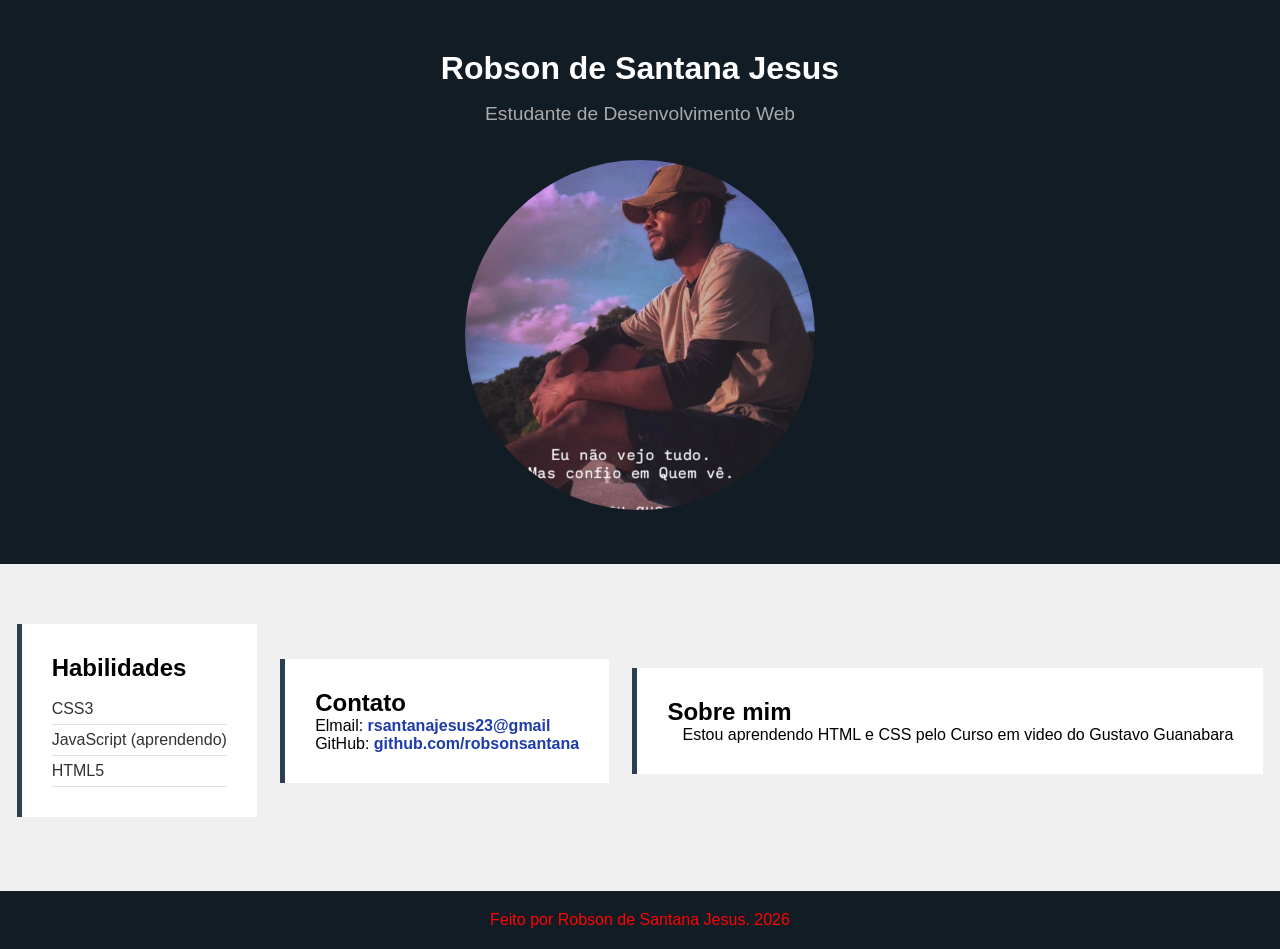
<file: index.html>
<!DOCTYPE html>
<html lang="pt-br">
<head>
    <meta charset="UTF-8">
    <meta name="viewport" content="width=device-width, initial-scale=1.0">
    <title>Meu Perfil</title>
    <link rel="stylesheet" href="style.css">
</head>
<body>
    <header id="topo">
        <h1>Robson de Santana Jesus</h1>
        <p class="subtitulo">Estudante de Desenvolvimento Web</p>
        <img src="img/IMG1.jpg" alt="minha foto">
    </header>
    <main>
        <section class="card">
                <h2>Habilidades</h2>
                <ul>
                    <li>CSS3</li>
                    <li>JavaScript (aprendendo)</li>
                    <li>HTML5</li>
                </ul>
        </section>
        <section class="card">
            <h2>Contato</h2>
            <p>Elmail: <a href="#">rsantanajesus23@gmail</a></p>
            <p>GitHub: <a href="#">github.com/robsonsantana</a></p>
        </section>
        <section class="card"> 
            <h2>Sobre mim</h2>
            <p style="text-indent: 15px;">Estou aprendendo HTML e CSS pelo Curso em video do Gustavo Guanabara</p></section> 
    </main>
    <footer id="rodape"> 
        <p>Feito por Robson de Santana Jesus. <span id="ano"></span></p>
        <script>
            var ano = new Date().getFullYear(); document.getElementById('ano').innerHTML=ano;
        </script>
    </footer>
</body>
</html>
</file>
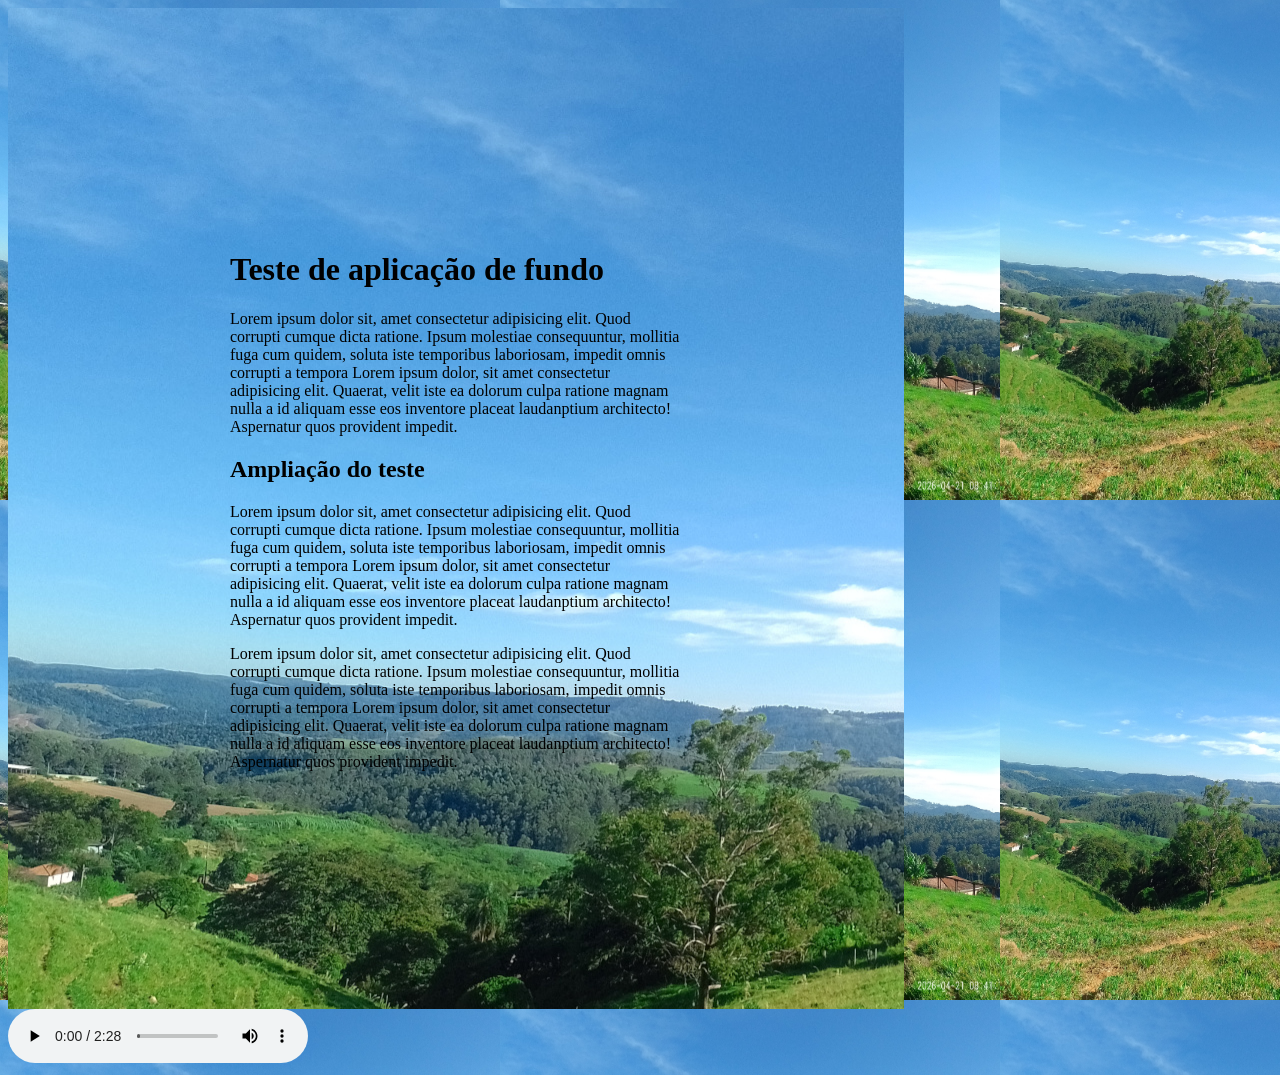
<file: ex022/fundo2.htm>
<!DOCTYPE html>
<html lang="pt-br">
<head>
    <meta charset="UTF-8">
    <meta name="viewport" content="width=device-width, initial-scale=1.0">
    <title>Personalização dos fundos</title>
    <style>
        body{
            background-image: url(imagens/IMG_202604211.jpg);
            background-size: 500px 500px;
           /* background-repeat: no-repeat;
            border-radius: 50%;*/
        }
        div{
          background-image: url(imagens/IMG_202604211.jpg);  
          padding: 222px;
          width: 452px;
        }
    </style>
</head>
<body>
    <div><h1>Teste de aplicação de fundo</h1>
        <p>Lorem ipsum dolor sit, amet consectetur adipisicing elit. Quod corrupti cumque dicta ratione. Ipsum molestiae consequuntur, mollitia fuga cum quidem, soluta iste temporibus laboriosam, impedit omnis corrupti a tempora Lorem ipsum dolor, sit amet consectetur adipisicing elit. Quaerat, velit iste ea dolorum culpa ratione magnam nulla a id aliquam esse eos inventore placeat laudanptium architecto! Aspernatur quos provident impedit.</p>
            <h2>Ampliação do teste</h2>
            <p>Lorem ipsum dolor sit, amet consectetur adipisicing elit. Quod corrupti cumque dicta ratione. Ipsum molestiae consequuntur, mollitia fuga cum quidem, soluta iste temporibus laboriosam, impedit omnis corrupti a tempora Lorem ipsum dolor, sit amet consectetur adipisicing elit. Quaerat, velit iste ea dolorum culpa ratione magnam nulla a id aliquam esse eos inventore placeat laudanptium architecto! Aspernatur quos provident impedit.</p><p>Lorem ipsum dolor sit, amet consectetur adipisicing elit. Quod corrupti cumque dicta ratione. Ipsum molestiae consequuntur, mollitia fuga cum quidem, soluta iste temporibus laboriosam, impedit omnis corrupti a tempora Lorem ipsum dolor, sit amet consectetur adipisicing elit. Quaerat, velit iste ea dolorum culpa ratione magnam nulla a id aliquam esse eos inventore placeat laudanptium architecto! Aspernatur quos provident impedit.</p>
            
    </div>
    
    
</body>
    <footer><audio src="audio/open-highway .mp3" controls  loop></audio></footer>
</html>
</file>
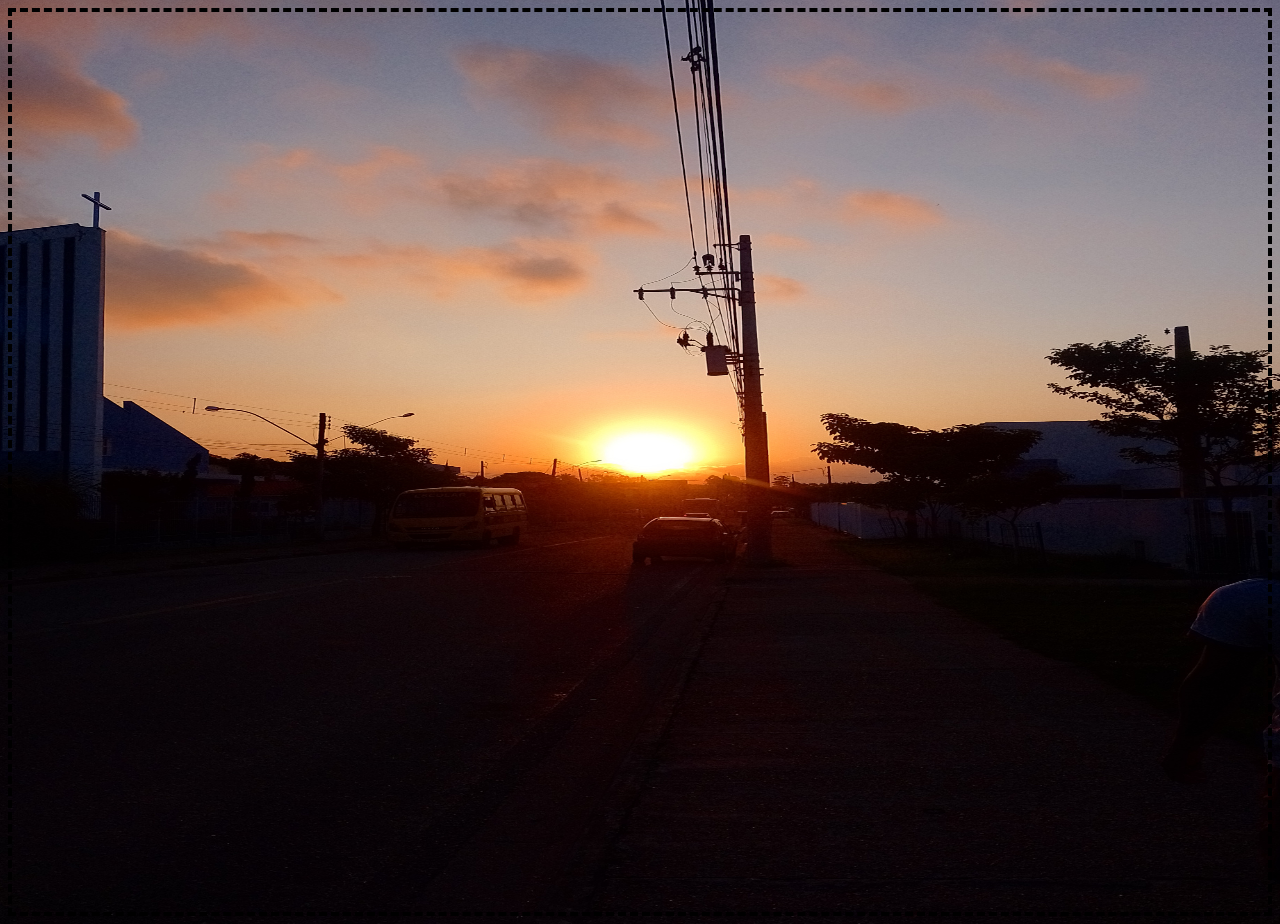
<file: ex022/fundo4.html>
<!DOCTYPE html>
<html lang="pt-br">
<head>
    <meta charset="UTF-8">
    <meta name="viewport" content="width=device-width, initial-scale=1.0">
    <title>Posicionamento</title>
    <style>
        body{
           height: 100vh;
           border: 4px dashed black;
           background-image: url(imagens/pordosol.jpg);
           background-size: 1400px 940px ; 
           background-repeat: no-repeat;
           background-position: center center;

        }
    </style>
</head>
<body>
    
</body>
</html>
</file>
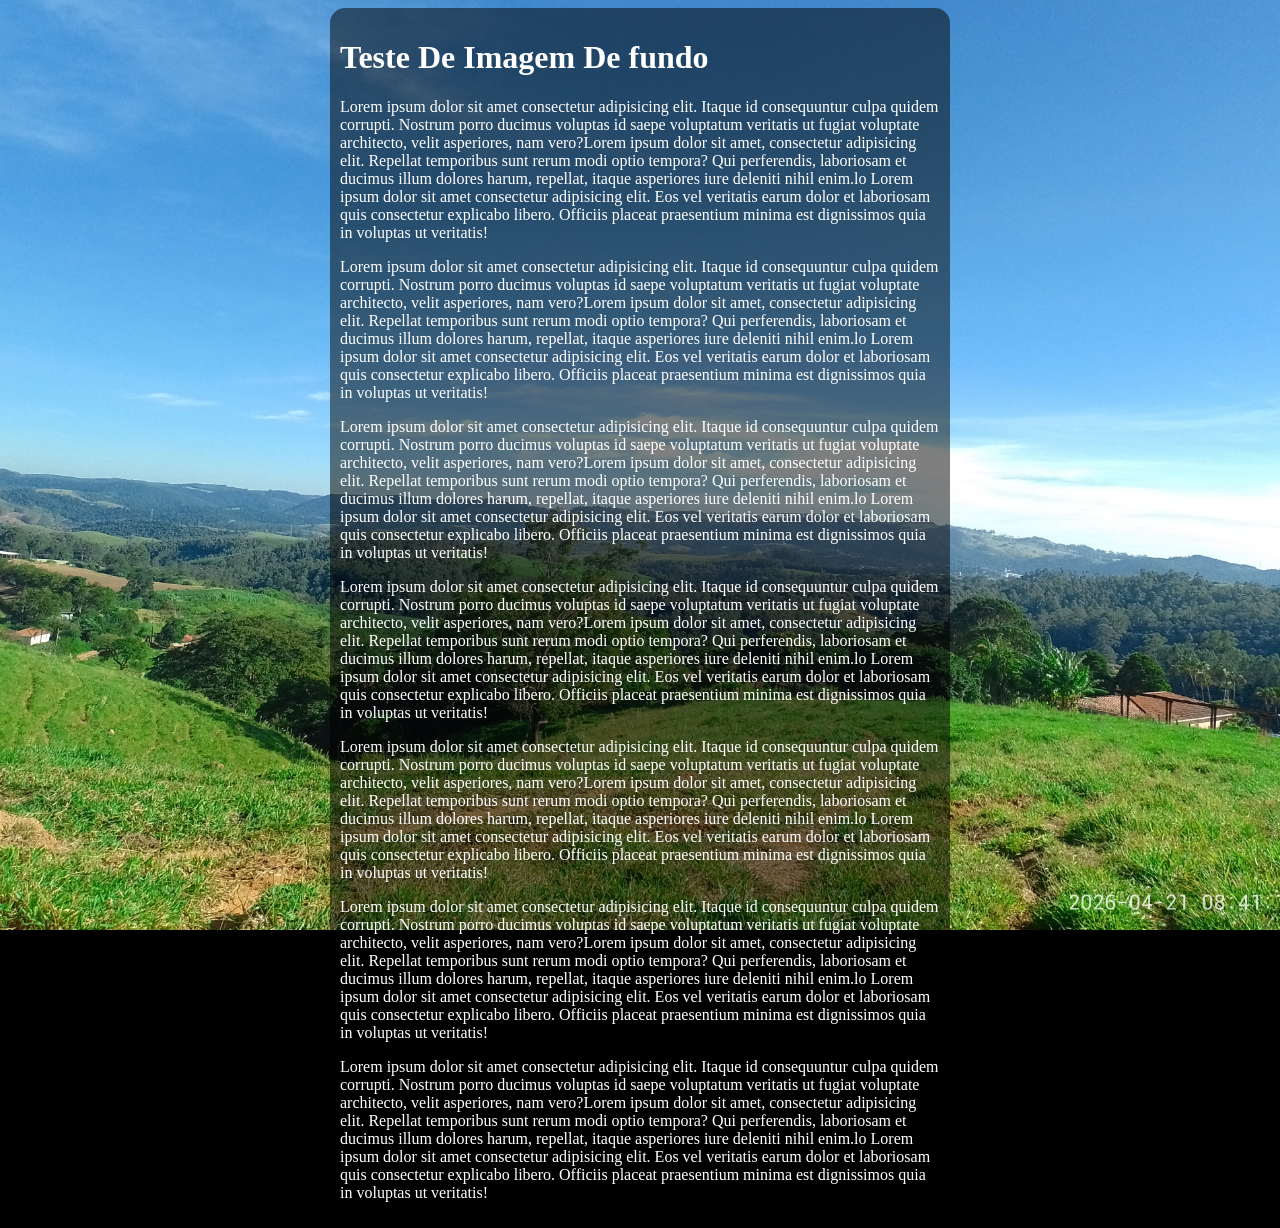
<file: ex022fundos/fundo6.html>
<!DOCTYPE html>
<html lang="pt-br">
<head>
    <meta charset="UTF-8">
    <meta name="viewport" content="width=device-width, initial-scale=1.0">
    <title>Fundon fixo de tela</title>
    <link rel="stylesheet" href="style.css">
</head>
<body>
    <main>
        <h1>Teste De Imagem De fundo</h1>
        <p>Lorem ipsum dolor sit amet consectetur adipisicing elit. Itaque id consequuntur culpa quidem corrupti. Nostrum porro ducimus voluptas id saepe voluptatum veritatis ut fugiat voluptate architecto, velit asperiores, nam vero?Lorem ipsum dolor sit amet, consectetur adipisicing elit. Repellat temporibus sunt rerum modi optio tempora? Qui perferendis, laboriosam et ducimus illum dolores harum, repellat, itaque asperiores iure deleniti nihil enim.lo Lorem ipsum dolor sit amet consectetur adipisicing elit. Eos vel veritatis earum dolor et laboriosam quis consectetur explicabo libero. Officiis placeat praesentium minima est dignissimos quia in voluptas ut veritatis!</p>
        <p>Lorem ipsum dolor sit amet consectetur adipisicing elit. Itaque id consequuntur culpa quidem corrupti. Nostrum porro ducimus voluptas id saepe voluptatum veritatis ut fugiat voluptate architecto, velit asperiores, nam vero?Lorem ipsum dolor sit amet, consectetur adipisicing elit. Repellat temporibus sunt rerum modi optio tempora? Qui perferendis, laboriosam et ducimus illum dolores harum, repellat, itaque asperiores iure deleniti nihil enim.lo Lorem ipsum dolor sit amet consectetur adipisicing elit. Eos vel veritatis earum dolor et laboriosam quis consectetur explicabo libero. Officiis placeat praesentium minima est dignissimos quia in voluptas ut veritatis!</p>
        <p>Lorem ipsum dolor sit amet consectetur adipisicing elit. Itaque id consequuntur culpa quidem corrupti. Nostrum porro ducimus voluptas id saepe voluptatum veritatis ut fugiat voluptate architecto, velit asperiores, nam vero?Lorem ipsum dolor sit amet, consectetur adipisicing elit. Repellat temporibus sunt rerum modi optio tempora? Qui perferendis, laboriosam et ducimus illum dolores harum, repellat, itaque asperiores iure deleniti nihil enim.lo Lorem ipsum dolor sit amet consectetur adipisicing elit. Eos vel veritatis earum dolor et laboriosam quis consectetur explicabo libero. Officiis placeat praesentium minima est dignissimos quia in voluptas ut veritatis!</p>
        <p>Lorem ipsum dolor sit amet consectetur adipisicing elit. Itaque id consequuntur culpa quidem corrupti. Nostrum porro ducimus voluptas id saepe voluptatum veritatis ut fugiat voluptate architecto, velit asperiores, nam vero?Lorem ipsum dolor sit amet, consectetur adipisicing elit. Repellat temporibus sunt rerum modi optio tempora? Qui perferendis, laboriosam et ducimus illum dolores harum, repellat, itaque asperiores iure deleniti nihil enim.lo Lorem ipsum dolor sit amet consectetur adipisicing elit. Eos vel veritatis earum dolor et laboriosam quis consectetur explicabo libero. Officiis placeat praesentium minima est dignissimos quia in voluptas ut veritatis!</p>
         <p>Lorem ipsum dolor sit amet consectetur adipisicing elit. Itaque id consequuntur culpa quidem corrupti. Nostrum porro ducimus voluptas id saepe voluptatum veritatis ut fugiat voluptate architecto, velit asperiores, nam vero?Lorem ipsum dolor sit amet, consectetur adipisicing elit. Repellat temporibus sunt rerum modi optio tempora? Qui perferendis, laboriosam et ducimus illum dolores harum, repellat, itaque asperiores iure deleniti nihil enim.lo Lorem ipsum dolor sit amet consectetur adipisicing elit. Eos vel veritatis earum dolor et laboriosam quis consectetur explicabo libero. Officiis placeat praesentium minima est dignissimos quia in voluptas ut veritatis!</p>
        <p>Lorem ipsum dolor sit amet consectetur adipisicing elit. Itaque id consequuntur culpa quidem corrupti. Nostrum porro ducimus voluptas id saepe voluptatum veritatis ut fugiat voluptate architecto, velit asperiores, nam vero?Lorem ipsum dolor sit amet, consectetur adipisicing elit. Repellat temporibus sunt rerum modi optio tempora? Qui perferendis, laboriosam et ducimus illum dolores harum, repellat, itaque asperiores iure deleniti nihil enim.lo Lorem ipsum dolor sit amet consectetur adipisicing elit. Eos vel veritatis earum dolor et laboriosam quis consectetur explicabo libero. Officiis placeat praesentium minima est dignissimos quia in voluptas ut veritatis!</p>
         <p>Lorem ipsum dolor sit amet consectetur adipisicing elit. Itaque id consequuntur culpa quidem corrupti. Nostrum porro ducimus voluptas id saepe voluptatum veritatis ut fugiat voluptate architecto, velit asperiores, nam vero?Lorem ipsum dolor sit amet, consectetur adipisicing elit. Repellat temporibus sunt rerum modi optio tempora? Qui perferendis, laboriosam et ducimus illum dolores harum, repellat, itaque asperiores iure deleniti nihil enim.lo Lorem ipsum dolor sit amet consectetur adipisicing elit. Eos vel veritatis earum dolor et laboriosam quis consectetur explicabo libero. Officiis placeat praesentium minima est dignissimos quia in voluptas ut veritatis!</p>
        
        
    </main>
</body>
</html>
</file>
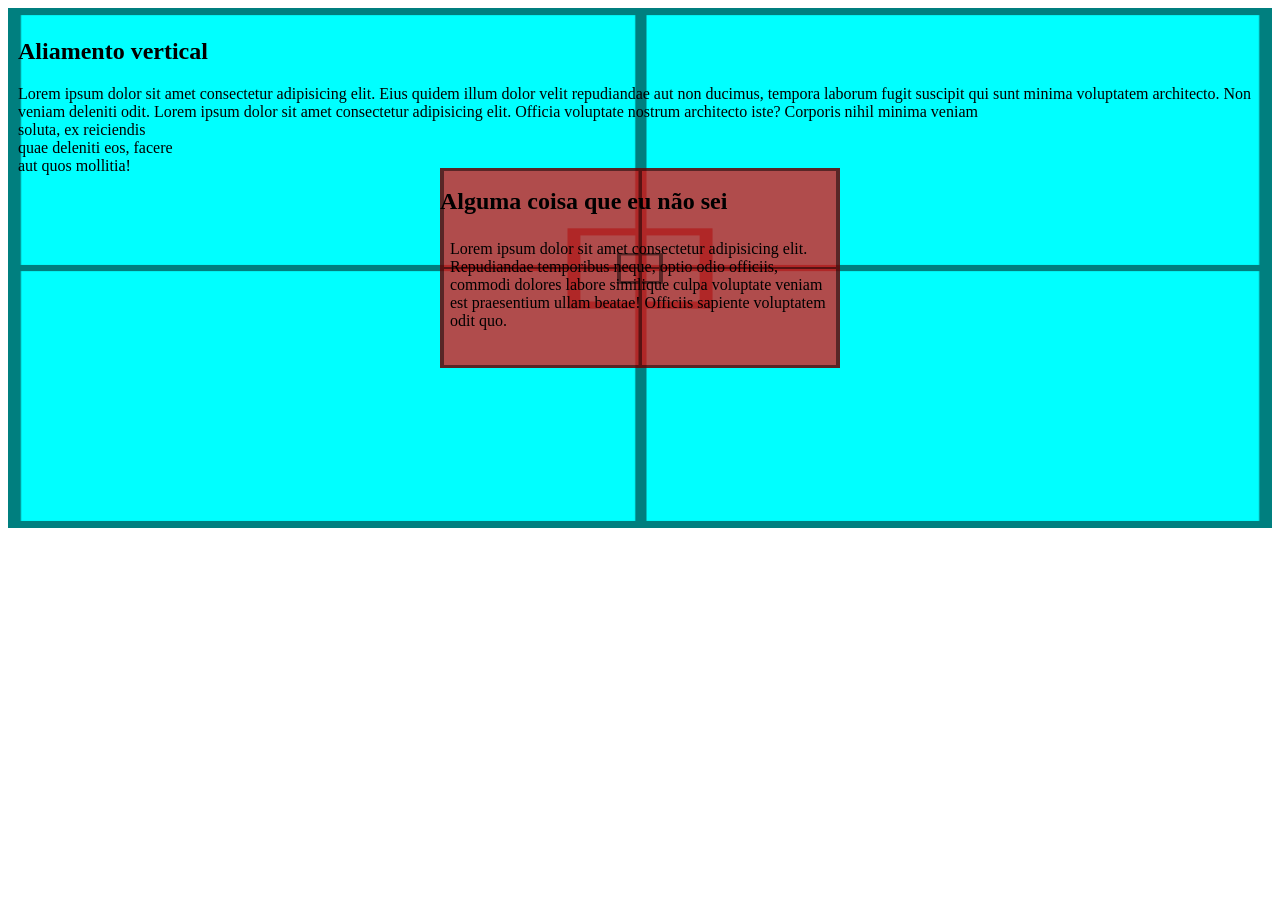
<file: ex022fundos/fundo7.html>
<!DOCTYPE html>
<html lang="pt-br">
<head>
    <meta charset="UTF-8">
    <meta name="viewport" content="width=device-width, initial-scale=1.0">
    <title>Aliamento vertical</title>
    <style>
        #container{
            background-image: url(imagens/target001.png);
            background-size: 100% 100%;
            position: relative;
            height: 500px;
            padding: 10px;
            background-color: aqua;

        }
        #conteudo{
            background-image: url(imagens/target001.png);
            background-size: 100% 100%;

            position: absolute;
            height: 200px;
            width: 400px;
            background-color: rgba(248, 3, 3, 0.708);
            left: 50%;
            top: 50%;
            transform: translate(-50%, -50%);
        }
    </style>
</head>
<body>
    <section id="container"> 
        <h1>Aliamento vertical</h1> 
        <p>Lorem ipsum dolor sit amet consectetur adipisicing elit. Eius quidem illum dolor velit repudiandae aut non ducimus, tempora laborum fugit suscipit qui sunt minima voluptatem architecto. Non veniam deleniti odit. Lorem ipsum dolor sit amet consectetur adipisicing elit. Officia voluptate nostrum architecto iste? Corporis nihil minima veniam <br>soluta, ex reiciendis <br> quae deleniti eos, facere <br> aut quos mollitia! </p>
        <article id="conteudo"> <h2>Alguma coisa que eu não sei</h2>
            <p style="margin: 5px; padding: 5px;">Lorem ipsum dolor sit amet consectetur adipisicing elit. Repudiandae temporibus neque, optio odio officiis, commodi dolores labore similique culpa voluptate veniam est praesentium ullam beatae! Officiis sapiente voluptatem odit quo.</p>
        </article>
    </section>
</body>
</html>
</file>
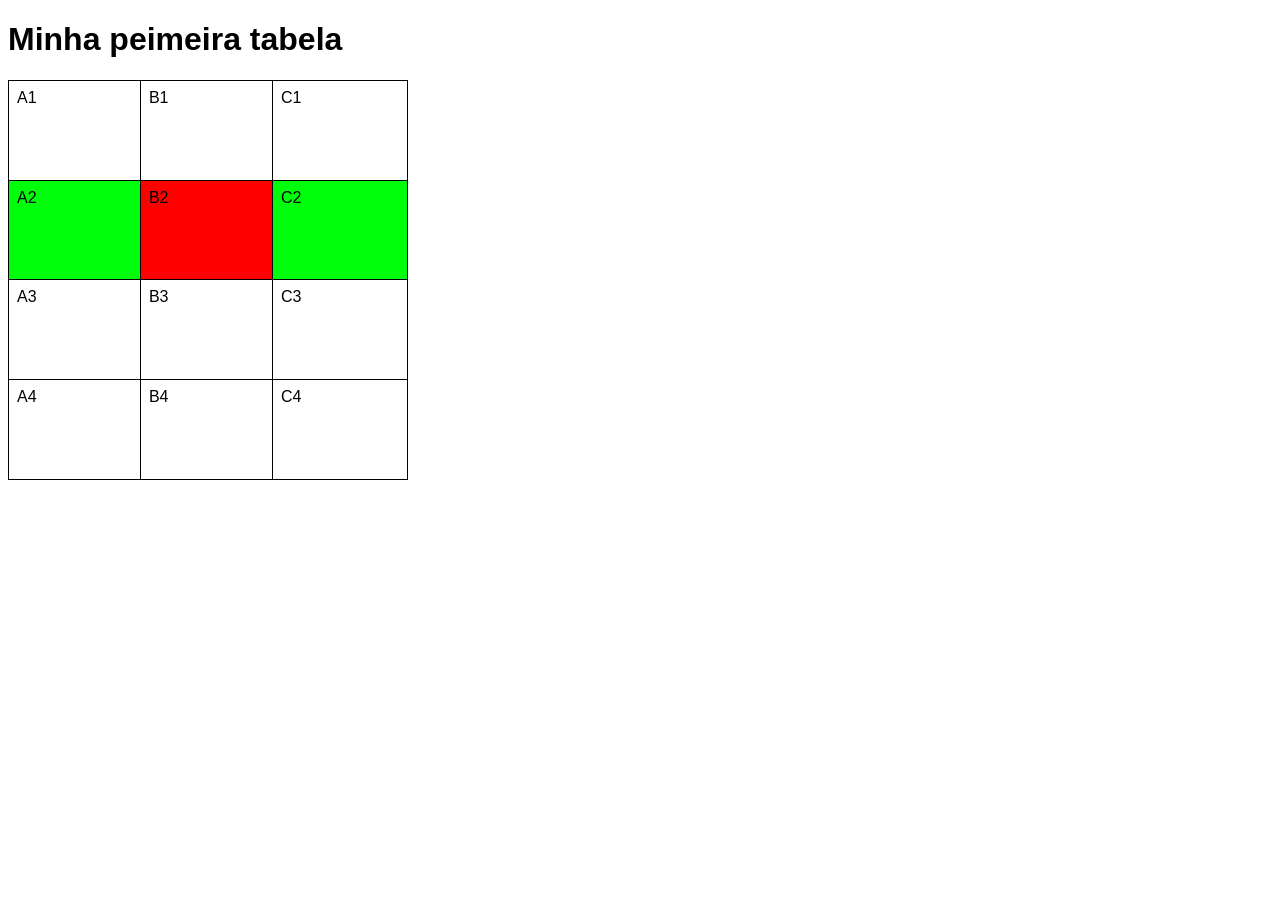
<file: ex023tabelas/tabelas.html>
<!DOCTYPE html>
<html lang="en">
<head>
    <meta charset="UTF-8">
    <meta name="viewport" content="width=device-width, initial-scale=1.0">
    <title>Tabelas</title>
    <style>
        body{
            font-family: Arial, Helvetica, sans-serif;
        }
        table{
            width: 400px;
            height: 400px;
            border-collapse: collapse;
        }
        tr.dado{
            background-color:rgb(0, 255, 13);
        }
        td.linha{
            background-color: red;
        }
        td{
            border: 1px solid black;
            padding: 8px;
            vertical-align: text-top;
        }
    </style>
</head>
<body>
    <h1>Minha peimeira tabela</h1>
    <!-- HIERARQUI DE TABELAS (simples)
         TABLE =tabela 
         TABLE ROW = linha de tabela
         TABLE HEADER = cabeçalho de tabela
         TABLE TADA = dado de tabela 
     -->
    <table>
        <tr><!--Primeira linha-->
            <td>A1</td>
            <td>B1</td>
            <td>C1</td>
        </tr>
        <tr class="dado">
            <td>A2</td>
            <td class="linha">B2</td>
            <td>C2</td>
        </tr>
        <tr>
           <td>A3</td>
           <td>B3</td> 
           <td>C3</td> 
        </tr>
        <tr><td>A4</td>
            <td>B4</td>
            <td>C4</td>
        </tr>
        
    </table>
</body>
</html>
</file>
<file: style.css>
*{
    margin: 0;
    padding: 0;
    box-sizing: border-box;
}
body{
    font-family: Arial, Helvetica, sans-serif;
    background-color: #f0f0f0;
}
#topo{
    background-color: #121c25;
    color: white;
    padding: 50px;
    text-align: center;
}
.subtitulo{
    color: #aaaaaa;
    margin-top: 16px;
    font-size:1.2em ;
}
.card{
    background-color: white;
    margin: 30px auto;
    padding: 30px;
    max-width: 700px;
    border-left: 5px solid #2c3e50;
}
.card ul{
    list-style: none;
    margin-top: 12px;
}
.card ul li {
    padding: 6px 0;
    border-bottom: 1px solid #e0e0e0;
    color: #333333;
}
.card a{
    color: #1e3cab;
    text-decoration: none;
    font-weight: bold;
}
.card a:hover{

    color: #e74c3c;
    text-decoration: underline;
}
#rodape{
    background-color:#121c25;
    color:#ff0303;
    text-align: center;
    padding: 20px;
    margin-top: 0.9rem;
}
img{
    width: 350px;
    height: 350px;
    border-radius: 50%;
    object-fit: cover;
    margin-top: 35px;
}
main{
    display: flex;
    flex-direction:row ;
    flex-wrap: wrap;
    align-items: center;
    justify-content: center;
    width: 100%;
    padding: 30px 5px;
    
}
</file>
<file: ex022fundos/style.css>
body{
    height: 100vh;
    
   /* 
    background-color: black;
    background-image: url(imagens/IMG_20260421.jpg);
    background-position: center center;
    background-repeat: no-repeat;
    background-attachment: fixed;*/

    /* Shorthand - background
    color > image > position > repeat > [sizi] > attachment
    */
    background: black url(imagens/IMG_20260421.jpg) center center no-repeat  fixed;
    background-size: cover;

}
main{
    background-color:rgba(0, 0, 0, 0.5);
    color: white;
    max-width: 600px;
    padding: 10px;
    margin: auto;
    border-radius: 15px;

}
</file>
